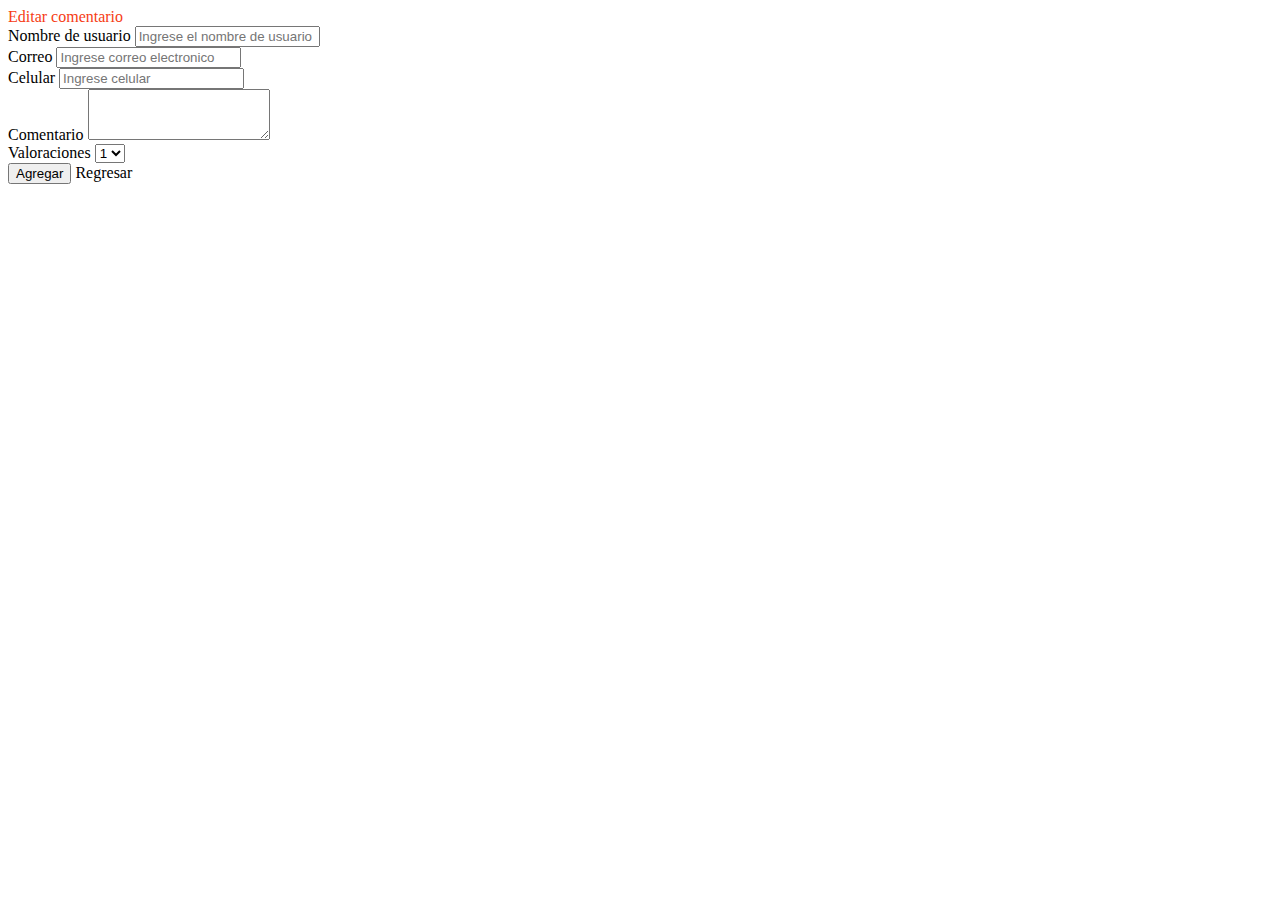
<file: src/main/resources/templates/comments/edit.html>
<!doctype html>
<html xmlns:th="http://www.thymeleaf.org">
<th:block th:include="fragments/head"></th:block>
<link rel="stylesheet" th:href="@{/record.css}">

<body>
	<th:block th:include="fragments/navbar"></th:block>
	<div class="container">

		<div class="card" style="max-width: 60%;">

			<div class="card-header" style="color: #F63C14">Editar
				comentario</div>

			<div class="card-body">

				<form th:object="${comment}" th:action="@{/comments/save}"
					th:method="post">
					<div class="form-group">
						<input type="hidden" class="form-control" th:field="*{id}" />
					</div>

					<div class="form-group">
						<label for="nameUser">Nombre de usuario</label> <input type="text"
							class="form-control" id="nameUser" aria-describedby="nameUser"
							th:field="*{nameUser}" placeholder="Ingrese el nombre de usuario" />
					</div>

					<div class="form-group">
						<label for="mail">Correo</label> <input type="text"
							class="form-control" id="mail" aria-describedby="mail"
							th:field="*{mail}" placeholder="Ingrese correo electronico" />
					</div>
					<div class="form-group">
						<label for="celphone">Celular</label> <input type="text"
							class="form-control" id="celphone" aria-describedby="celphone"
							th:field="*{celphone}" placeholder="Ingrese celular" />
					</div>
					<div class="form-group">
						<label for="comment">Comentario</label>
						<textarea class="input-group" id="comment" rows="3"
							aria-describedby="comment" th:field="*{comment}"
							placeholder="Ingrese su comentario aqu�">
						</textarea>

						<!--  <input type="text"
							class="form-control" id="comment" 
							aria-describedby="comment" th:field="*{comment}"
							placeholder="Ingrese su comentario aqu�" />-->
					</div>
					
					<div class="form-group">
						<label for="valoration">Valoraciones</label>
						 <select class="custom-select" 
							id="valoration" th:field="*{valoration}">
							<option class="form-group" value="1">1</option>
							<option value="2">2</option>
							<option value="1">3</option>
							<option value="2">4</option>
							<option value="1">5</option>
						</select>
					</div>

					<button type="submit" class="btn btn-success btn-lg btn-block">Agregar</button>
					<a th:href="@{/comments/}" class="btn btn-primary btn-lg btn-block">Regresar</a>
				</form>
			</div>
		</div>

	</div>
	<th:block th:include="fragments/scripts"></th:block>

</body>
</html>
</file>
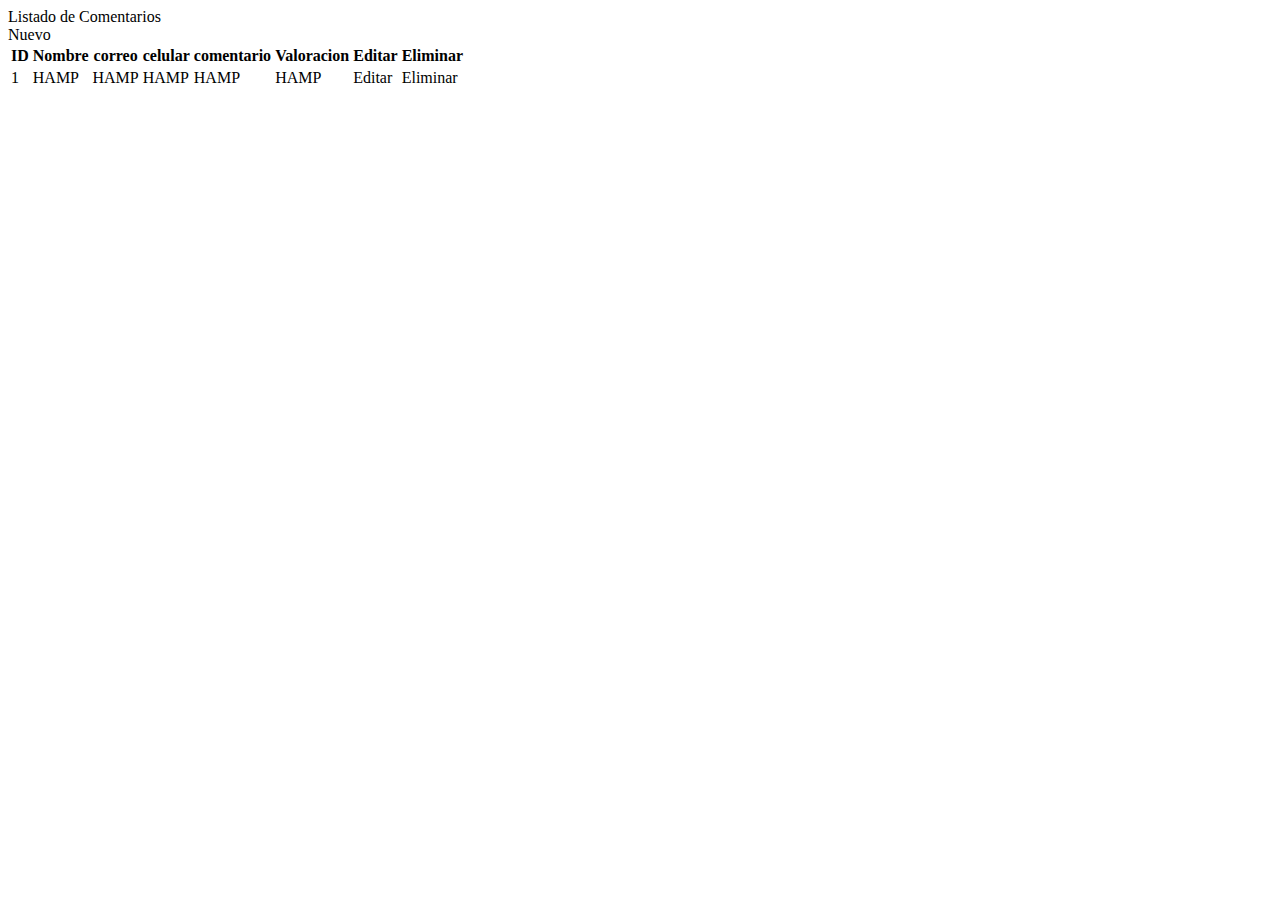
<file: src/main/resources/templates/comments/list.html>
<!doctype html>
<html xmlns:th="http://www.thymeleaf.org">
<th:block th:include="fragments/head"></th:block>
<body>

	<th:block th:include="fragments/navbar"></th:block>
	<div class="container">

		<div class="card">
			<div class="card-header">Listado de Comentarios</div>
			<div class="card-body">
				<a th:href="@{/comments/new}" class="btn btn-primary btn-lg">Nuevo</a>

				<table class="table table-striped table-bordered">
					<thead class="table-dark">
						<tr>
							<th scope="col">ID</th>
							<th>Nombre</th>
							<th>correo</th>
							<th>celular</th>
							<th>comentario</th>
							<th>Valoracion</th>
							<th>Editar</th>
							<th>Eliminar</th>
						</tr>
					</thead>

					<tbody>
						<tr th:each="comment : ${comments}">

							<td th:text="${comment.id}">1</td>
							<td th:text="${comment.nameUser}">HAMP</td>
							<td th:text="${comment.mail}">HAMP</td>
							<td th:text="${comment.celphone}">HAMP</td>
							<td th:text="${comment.comment}">HAMP</td>
							<td th:text="${comment.valoration}">HAMP</td>
							<td><a th:href="@{'/comments/edit/'+ ${comment.id}}"
								class="btn btn-success">Editar</a></td>
							<td><a th:onclick="eliminar([[${comment.id}]])"
								class="btn btn-danger">Eliminar</a></td>

						</tr>
					</tbody>
				</table>

			</div>
		</div>
	</div>
	<th:block th:include="fragments/scripts"></th:block>

</body>
</html>
</file>
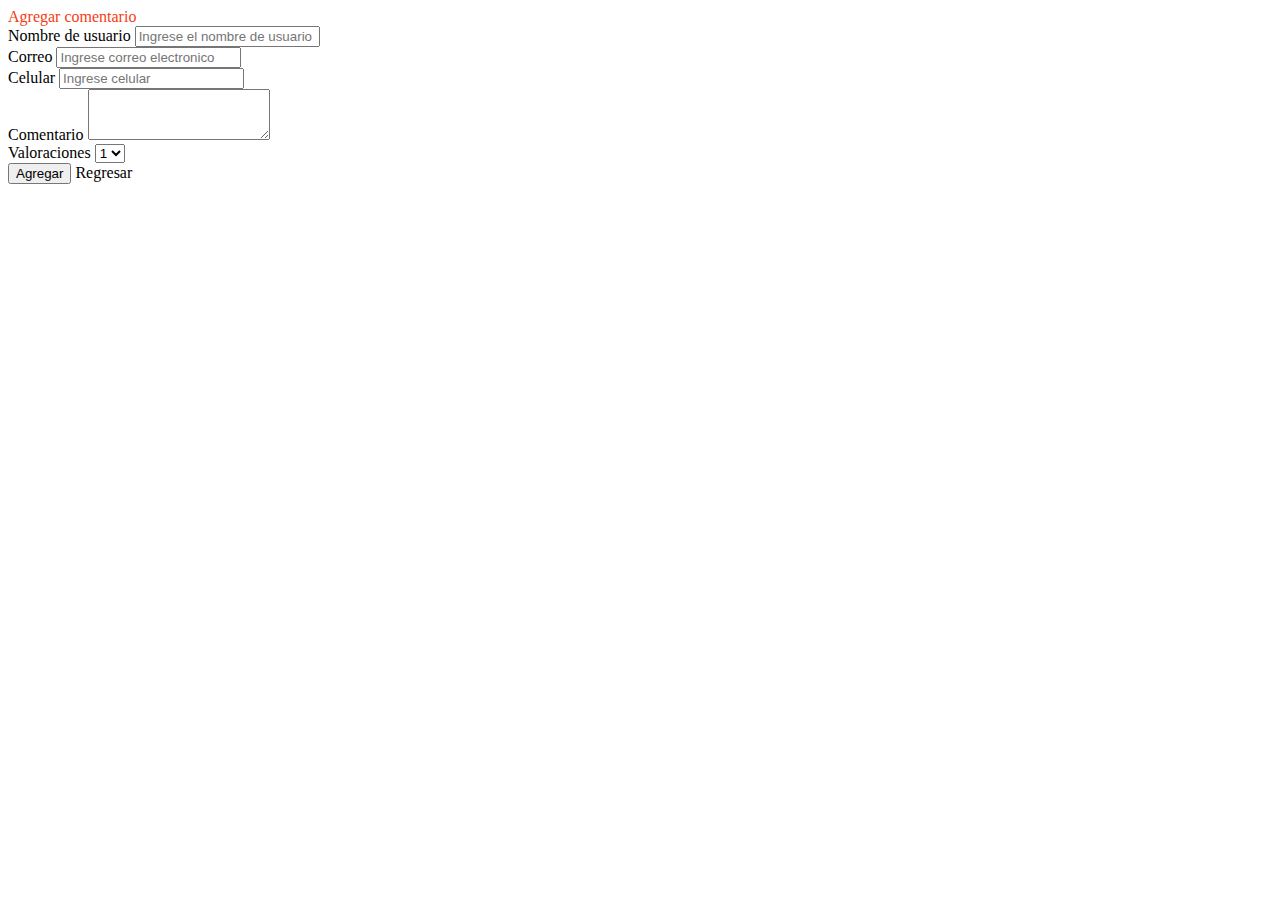
<file: src/main/resources/templates/comments/new.html>
<!doctype html>
<html xmlns:th="http://www.thymeleaf.org">
<th:block th:include="fragments/head"></th:block>
<link rel="stylesheet" th:href="@{/record.css}">
<body>
	<th:block th:include="fragments/navbar"></th:block>
	<div class="container">

		<div class="card" style="max-width: 60%;">

			<div class="card-header" style="color: #F63C14">Agregar
				comentario</div>

			<div class="card-body">

				<form th:object="${comment}" th:action="@{/comments/save}"
					th:method="post">
					<div class="form-group">
						<input type="hidden" class="form-control" th:field="*{id}" />
					</div>

					<div class="form-group">
						<label for="nameUser">Nombre de usuario</label> <input type="text"
							class="form-control" id="nameUser" aria-describedby="nameUser"
							th:field="*{nameUser}" placeholder="Ingrese el nombre de usuario" />
					</div>

					<div class="form-group">
						<label for="mail">Correo</label> <input type="text"
							class="form-control" id="mail" aria-describedby="mail"
							th:field="*{mail}" placeholder="Ingrese correo electronico" />
					</div>
					<div class="form-group">
						<label for="celphone">Celular</label> <input type="text"
							class="form-control" id="celphone" aria-describedby="celphone"
							th:field="*{celphone}" placeholder="Ingrese celular" />
					</div>
					<div class="form-group">
						<label for="comment">Comentario</label>
						<textarea class="input-group" id="comment" rows="3"
							aria-describedby="comment" th:field="*{comment}"
							placeholder="Ingrese su comentario aqui">
						</textarea>

						<!--  <input type="text"
							class="form-control" id="comment" 
							aria-describedby="comment" th:field="*{comment}"
							placeholder="Ingrese su comentario aqu�" />-->
					</div>
					
					<div class="form-group">
						<label for="valoration">Valoraciones</label>
						 <select class="custom-select" 
							id="valoration" th:field="*{valoration}">
							<option class="form-group" value="1">1</option>
							<option value="2">2</option>
							<option value="1">3</option>
							<option value="2">4</option>
							<option value="1">5</option>
						</select>
					</div>

					<button type="submit" class="btn btn-success btn-lg btn-block">Agregar</button>
					<a th:href="@{/comments/}" class="btn btn-primary btn-lg btn-block">Regresar</a>
				</form>
			</div>
		</div>

	</div>
	<th:block th:include="fragments/scripts"></th:block>

</body>
</html>
</file>
